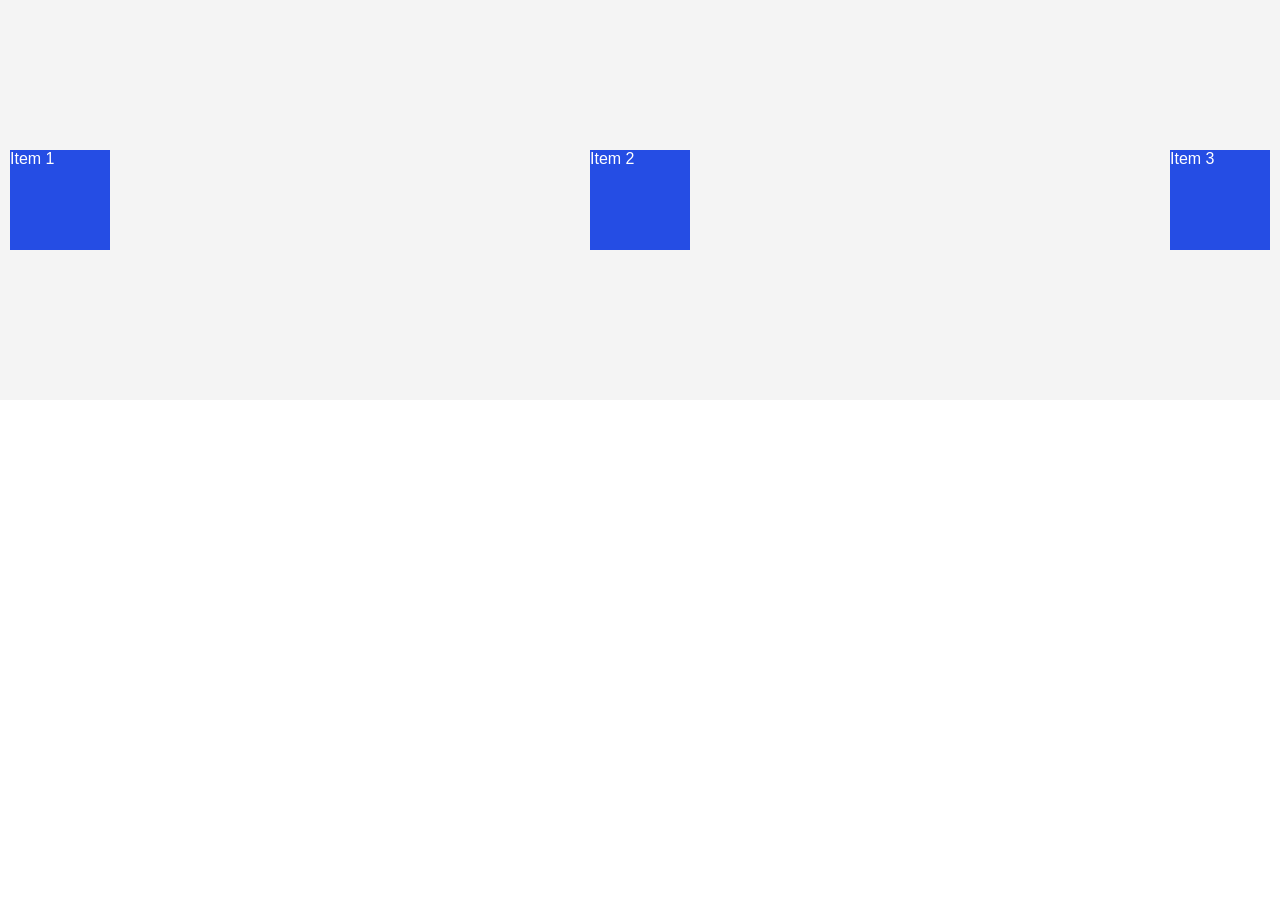
<file: 01-flex-justify-content/index.html>
<!DOCTYPE html>
<html lang="en">
<head>
  <meta charset="UTF-8">
  <meta name="viewport" content="width=device-width, initial-scale=1.0">
  <link rel="stylesheet" href="style.css">
  <title>Flexbox Crash Course</title>
</head>
<body>
  <div class="flex-container">
    <div class="item">Item 1</div>
    <div class="item">Item 2</div>
    <div class="item">Item 3</div>
  </div>
</body>
</html>
</file>
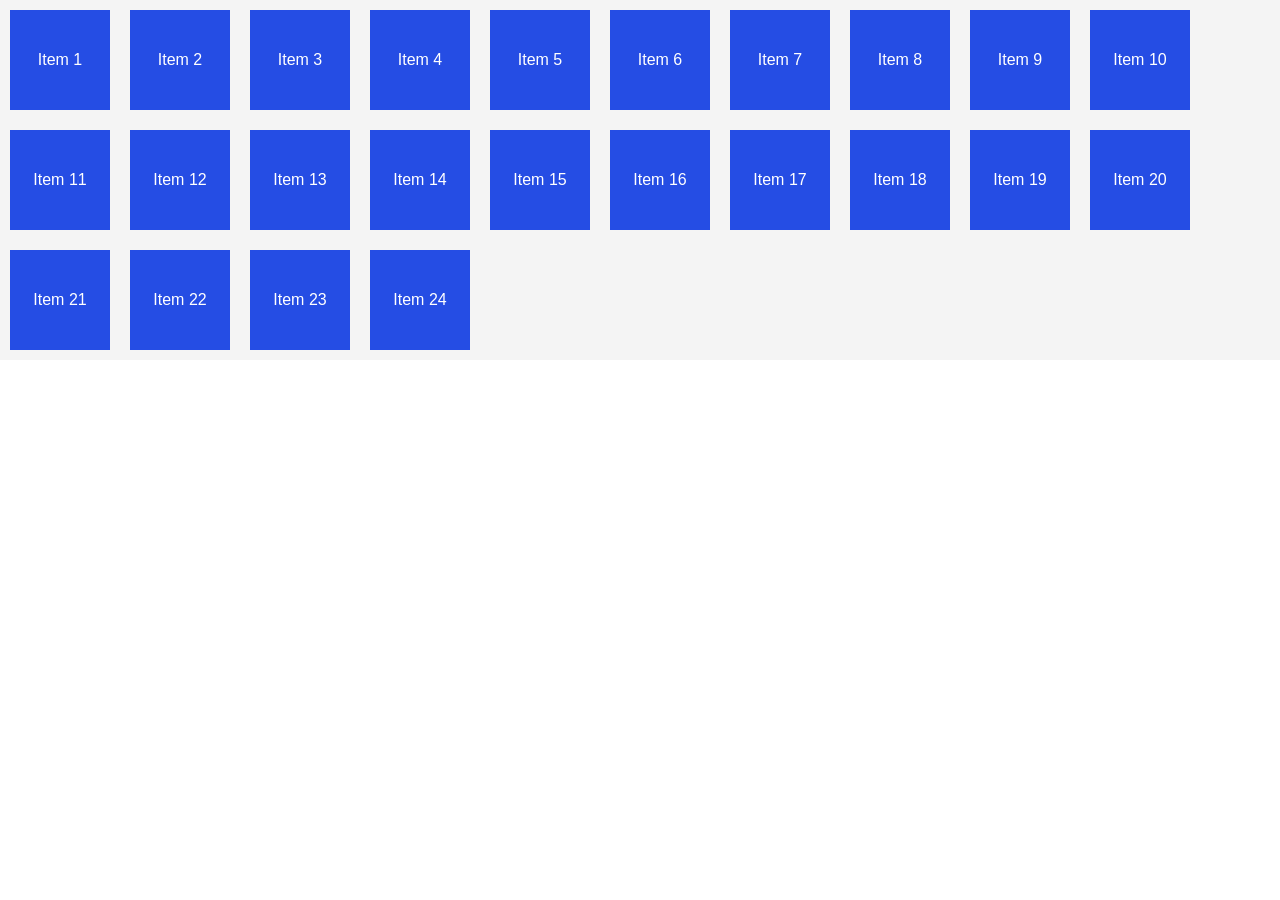
<file: 05-flex-wrap/index.html>
<!DOCTYPE html>
<html lang="en">
<head>
  <meta charset="UTF-8">
  <meta name="viewport" content="width=device-width, initial-scale=1.0">
  <link rel="stylesheet" href="style.css">
  <title>Flexbox Crash Course</title>
</head>
<body>
  <div class="flex-container">
    <div class="item">Item 1</div>
    <div class="item">Item 2</div>
    <div class="item">Item 3</div>
    <div class="item">Item 4</div>
    <div class="item">Item 5</div>
    <div class="item">Item 6</div>
    <div class="item">Item 7</div>
    <div class="item">Item 8</div>
    <div class="item">Item 9</div>
    <div class="item">Item 10</div>
    <div class="item">Item 11</div>
    <div class="item">Item 12</div>
    <div class="item">Item 13</div>
    <div class="item">Item 14</div>
    <div class="item">Item 15</div>
    <div class="item">Item 16</div>
    <div class="item">Item 17</div>
    <div class="item">Item 18</div>
    <div class="item">Item 19</div>
    <div class="item">Item 20</div>
    <div class="item">Item 21</div>
    <div class="item">Item 22</div>
    <div class="item">Item 23</div>
    <div class="item">Item 24</div>
  </div>
</body>
</html>
</file>
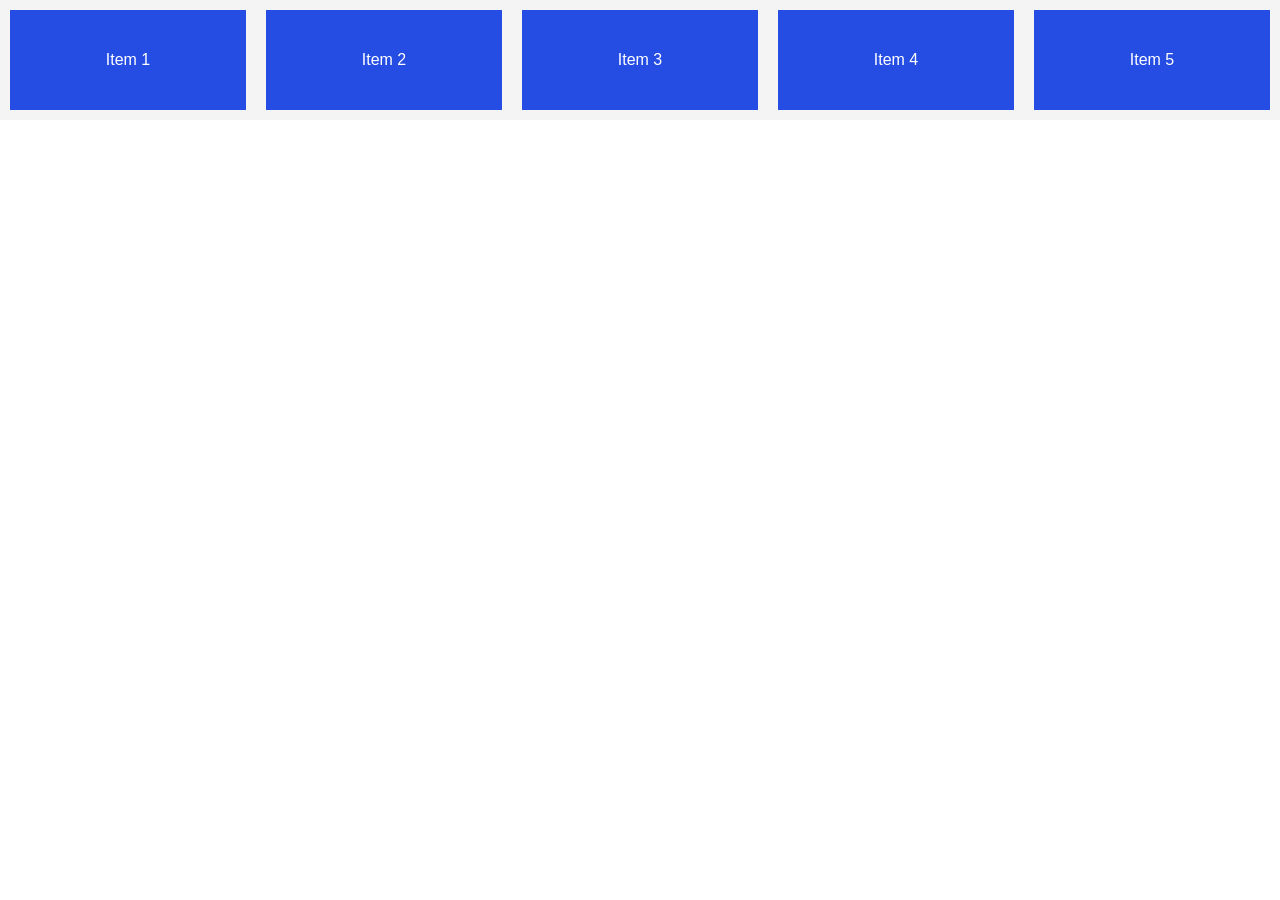
<file: 10-flex-property/index.html>
<!DOCTYPE html>
<html lang="en">
<head>
  <meta charset="UTF-8">
  <meta name="viewport" content="width=device-width, initial-scale=1.0">
  <link rel="stylesheet" href="style.css">
  <title>Flexbox Crash Course</title>
</head>
<body>
  <div class="flex-container">
    <div class="item">Item 1</div>
    <div class="item">Item 2</div>
    <div class="item">Item 3</div>
    <div class="item">Item 4</div>
    <div class="item">Item 5</div>
  </div>
</body>
</html>
</file>
<file: 01-flex-justify-content/style.css>
* {
  box-sizing: border-box;
  margin: 0;
  padding: 0;
}

body {
  font-family: Arial, Helvetica, sans-serif;
}

.flex-container {
  display: flex;
  background: #f4f4f4;
  height: 400px;
  justify-content: space-between;
  align-items: center;
}

.item {
  width: 100px;
  height: 100px;
  background: #254de4;
  color: #fff;
  margin: 10px;
}
</file>
<file: 05-flex-wrap/style.css>
* {
  box-sizing: border-box;
  margin: 0;
  padding: 0;
}

body {
  font-family: Arial, Helvetica, sans-serif;
}

.flex-container {
  display: flex;
  background: #f4f4f4;
  flex-wrap: wrap;
  /** justify-content is always in the main axis **/
  /* justify-content: end; */
  /** align-items is always in the cross axis **/
  /* align-items: start; */
}

.item {
  width: 100px;
  height: 100px;
  background: #254de4;
  color: #fff;
  margin: 10px;

  /** Centering the text inside the item, a flexbox item can be also a container **/
  display: flex;
  justify-content: center;
  align-items: center;
}
</file>
<file: 10-flex-property/style.css>
* {
  box-sizing: border-box;
  margin: 0;
  padding: 0;
}

body {
  font-family: Arial, Helvetica, sans-serif;
}

.flex-container {
  display: flex;
  background: #f4f4f4;
  /* flex-wrap: wrap; */
  /** justify-content is always in the main axis **/
  /* justify-content: end; */
  /** align-items is always in the cross axis **/
  /* align-items: start; */
}

.item {
  flex: 1 0 100px;
  flex: 1 0 0; /* makes the items to be of equal width, the flex-basis is set to 0, so the items will take all the available space */
  flex: 1; /* shorthand for flex-grow: 1, flex-shrink: 1 and flex-basis: 0 */
  height: 100px;
  background: #254de4;
  color: #fff;
  margin: 10px;

  /** Centering the text inside the item, a flexbox item can be also a container **/
  display: flex;
  justify-content: center;
  align-items: center;
}
</file>
